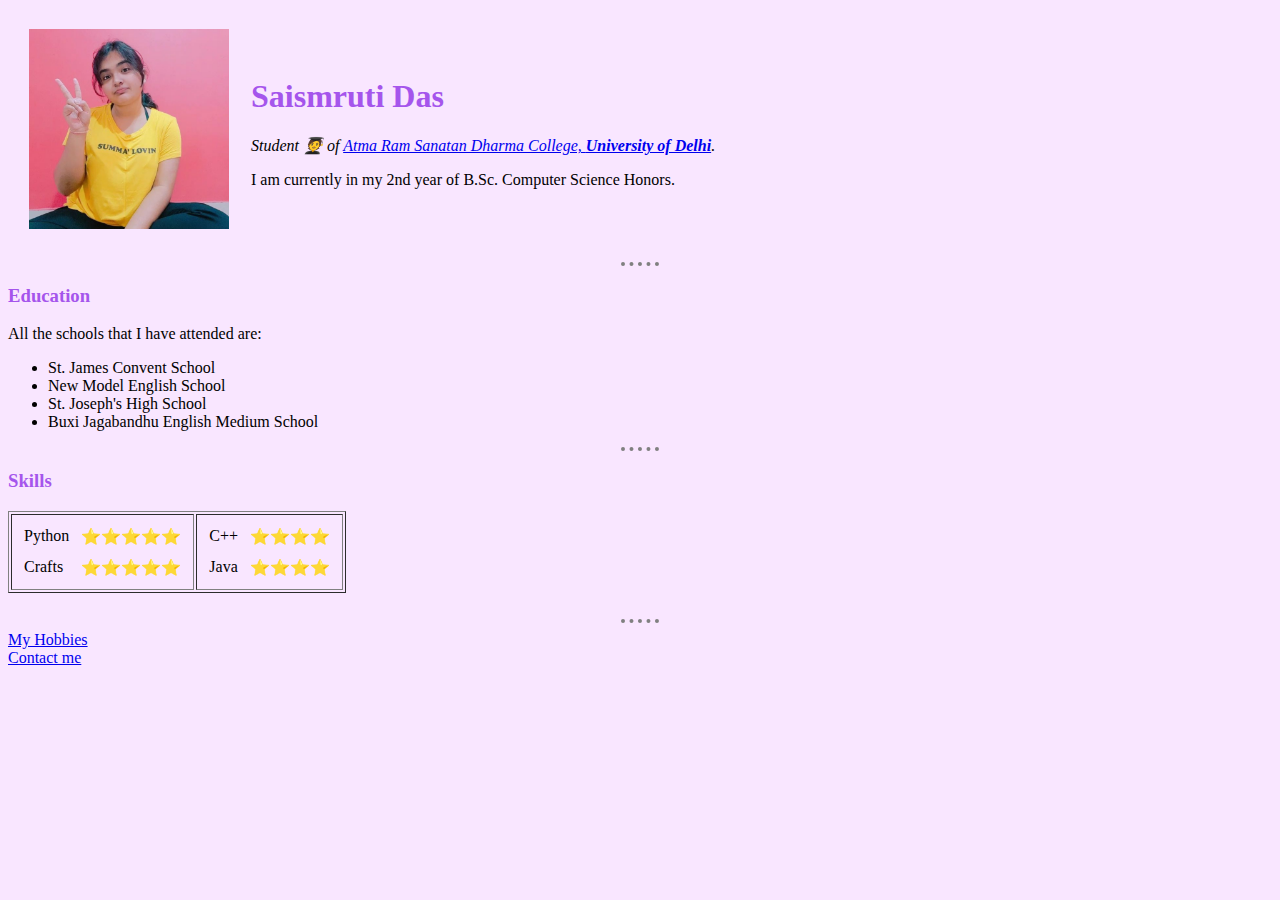
<file: index.html>
<!DOCTYPE html>
<html>
<head>
    <meta charset="UTF-8">
    <title>Sai's personal website😎</title>
    <link rel="stylesheet" href="css/styles.css">
</head>
<body>
    <table cellspacing="20">
        <tr>
            <td><img src="images/sai.png" alt="Saismruti Das profile image" width="200"></td>
            <td><h1>Saismruti Das</h1>
                <p><em>Student 🧑‍🎓 of <a href="https://www.arsdcollege.ac.in/">Atma Ram Sanatan Dharma College, <strong><a href="http://www.du.ac.in/">University of Delhi</a></strong>.</em></p>
                <p>I am currently in my 2nd year of B.Sc. Computer Science Honors.</p>
        </tr>
    </table>
    <hr>
    <h3>Education</h3>
    All the schools that I have attended are:
    <ul>
        <li>St. James Convent School</li>
        <li>New Model English School</li>
        <li>St. Joseph's High School</li>
        <li>Buxi Jagabandhu English Medium School</li>
    </ul>
    <hr>
    <h3>Skills</h3>
    <table border="1">
        <tr>
            <td><table cellspacing="10">
                <tr>
                    <td>Python</td>
                    <td>⭐⭐⭐⭐⭐</td>
                </tr>
                <tr>
                    <td>Crafts</td>
                    <td>⭐⭐⭐⭐⭐</td>
                </tr>
            </table></td>
            <td><table cellspacing="10">
                <tr>
                    <td>C++</td>
                    <td>⭐⭐⭐⭐</td>
                </tr>
                <tr>
                    <td>Java</td>
                    <td>⭐⭐⭐⭐</td>
                </tr>
            </table></td>
        </tr>
    </table><br>
    <hr>
    <a href="Hobbies.html">My Hobbies</a> <br>
    <a href="Contact.html">Contact me</a>
    
</body>
</html>
</file>
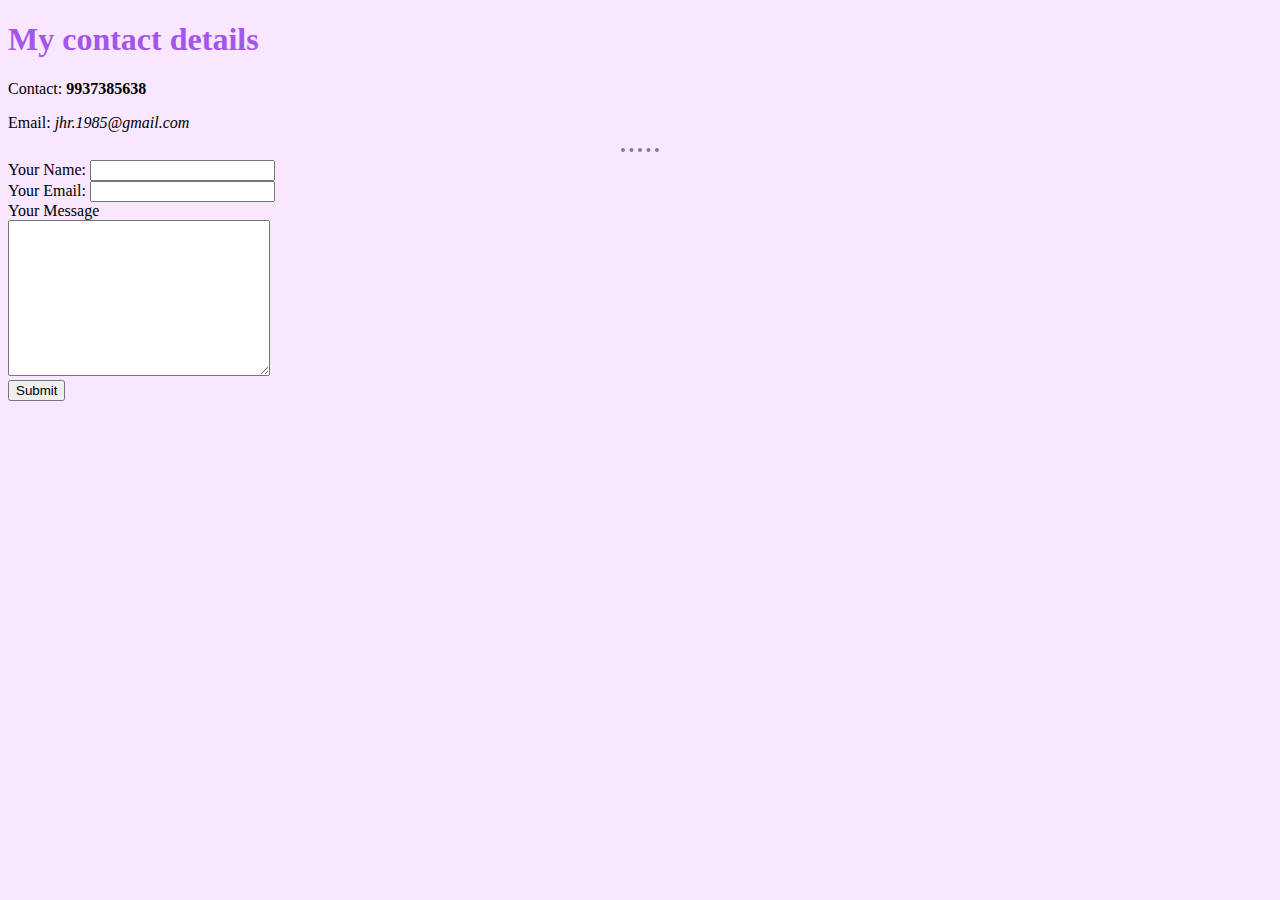
<file: Contact.html>
<!DOCTYPE html>
<html>
<head>
    <meta charset="UTF-8">
    <title>Contact</title>
    <link rel="stylesheet" href="css/styles.css">
</head>
<body>
    <h1>My contact details </h1>
    <p>Contact: <strong>9937385638</strong></p>
    <p>Email: <em>jhr.1985@gmail.com</em></p>
    <hr>
    <form action="mailto:sai.riya.das@gmail.com">
        <label>Your Name:</label>
        <input type="text"><br>
        <label>Your Email:</label>
        <input type="email"><br>
        <label>Your Message</label><br>
        <textarea rows="10" cols="30"></textarea><br>
        <input type="submit">
    </form>
</body>
</html>
</file>
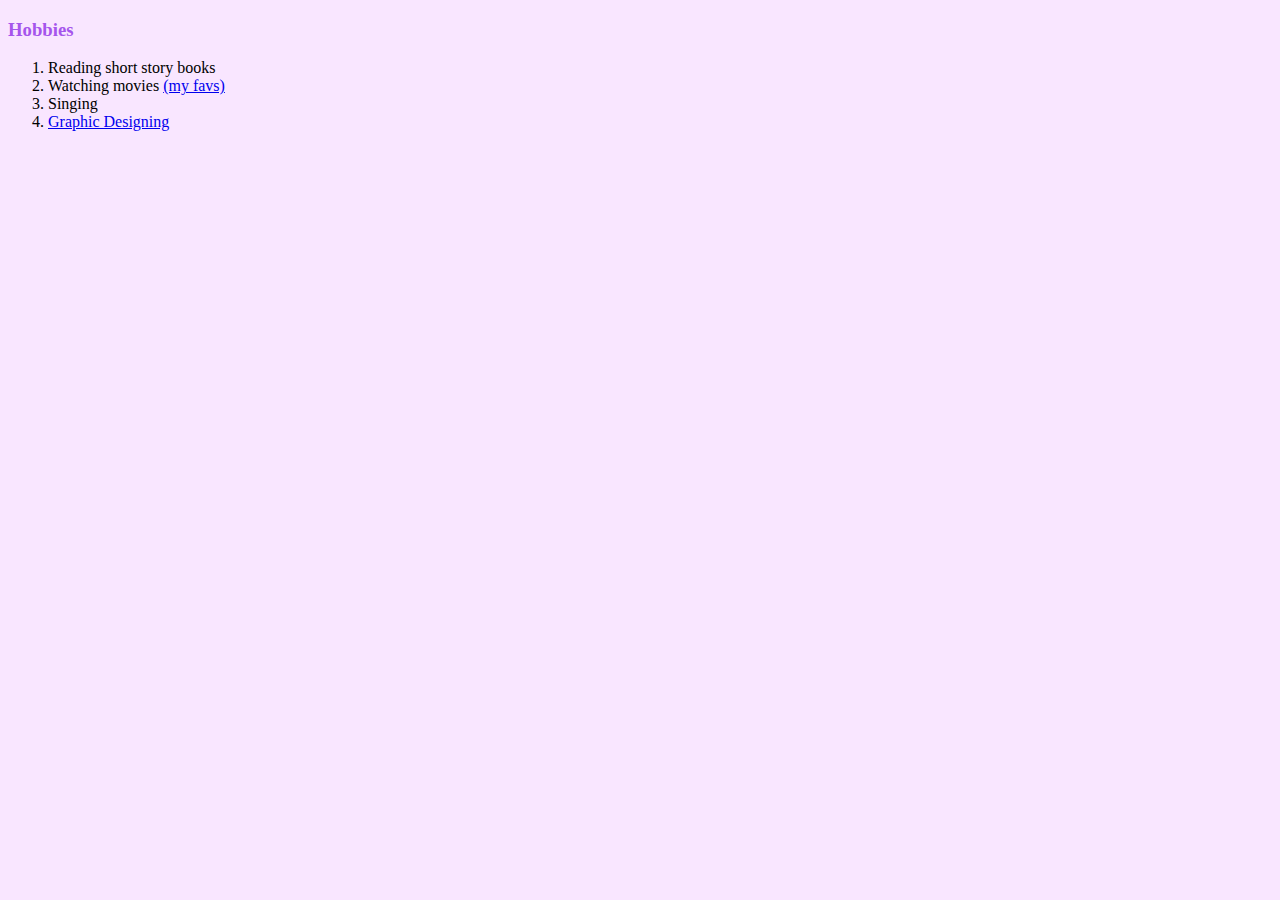
<file: Hobbies.html>
<!DOCTYPE html>
<html lang="en">
<head>
    <meta charset="UTF-8">
    <title>Hobbies</title>
    <link rel="stylesheet" href="css/styles.css">
</head>
<body>
    <h3>Hobbies</h3>
    <ol>
        <li>Reading short story books</li>
        <li>Watching movies <a href="myfav.html">(my favs)</a></li>
        <li>Singing</li>
        <li><a href="mydesigns.html">Graphic Designing</a></li>
    </ol>
</body>
</html>
</file>
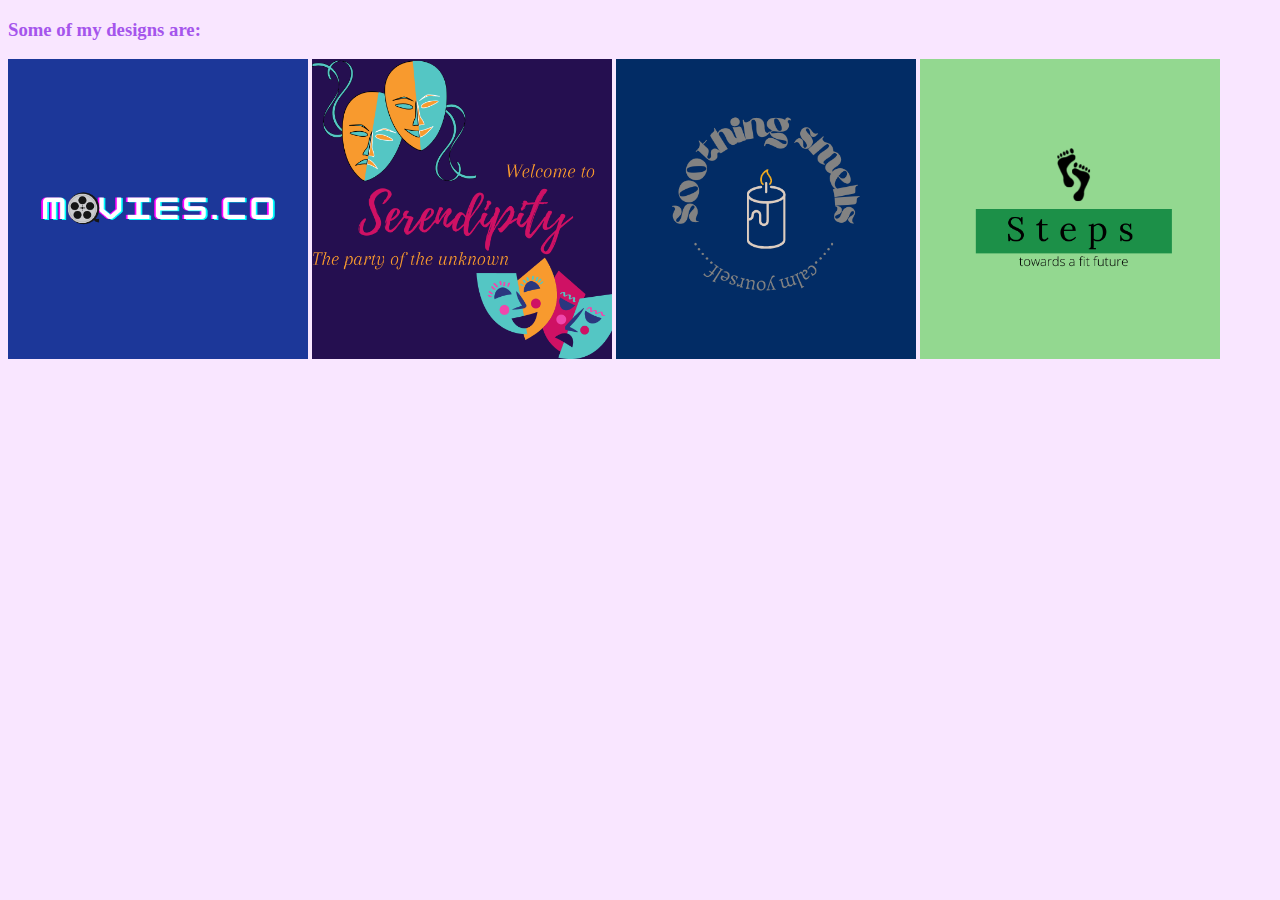
<file: mydesigns.html>
<!DOCTYPE html>
<html lang="en">
<head>
    <meta charset="UTF-8">
    <title>My designs</title>
    <link rel="stylesheet" href="css/styles.css">
</head>
<body>
    <h3>Some of my designs are:</h3>
    <img src="images/Movies.co.png" alt="Movies logo" height="300px">
    <img src="images/Serendipity.png" alt="party post" height="300px">
    <img src="images/Soothing Smells.png" alt="Candel company post" height="300px">
    <img src="images/Steps.png" alt="Steps logo" height="300px">
</body>
</html>
</file>
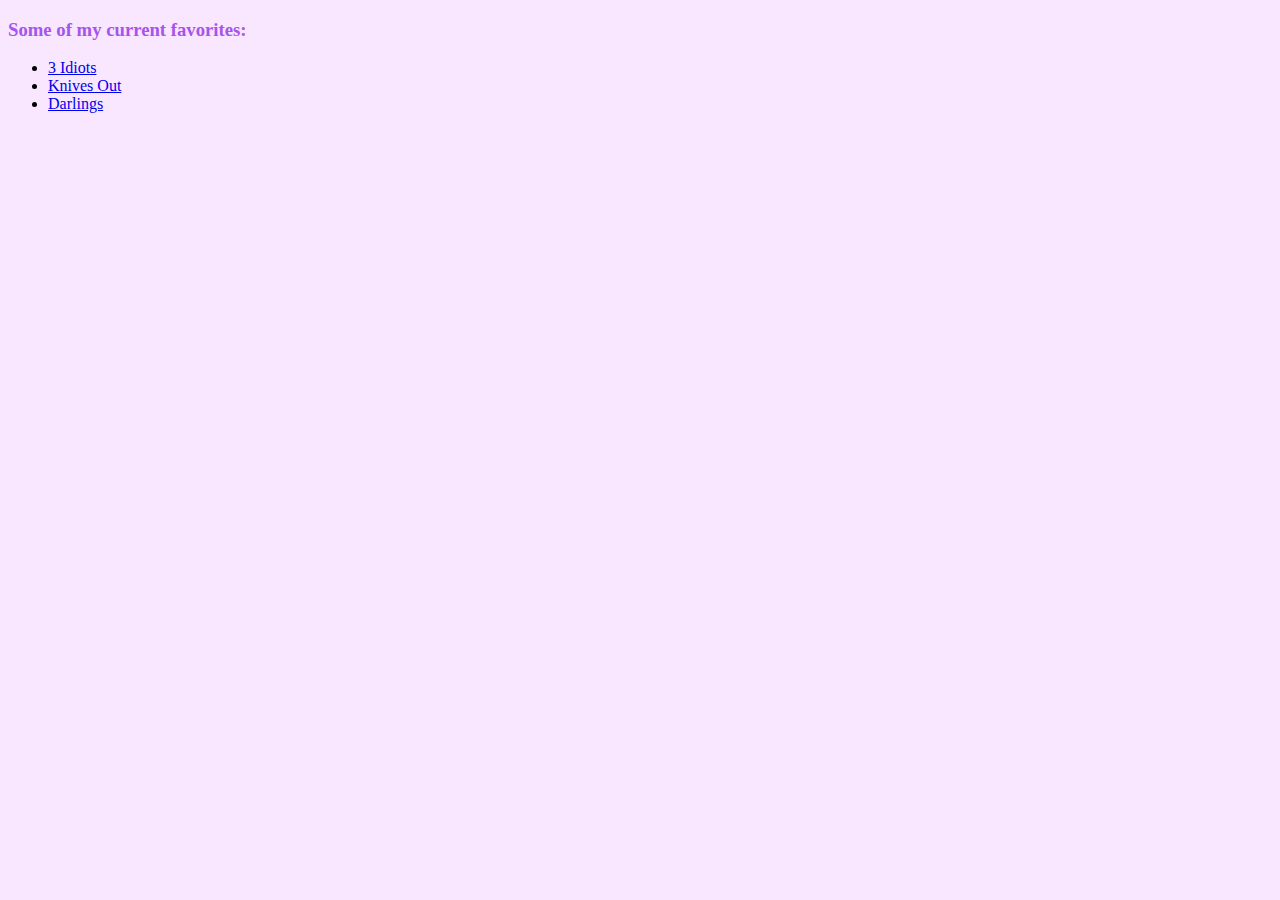
<file: myfav.html>
<!DOCTYPE html>
<html lang="en">
<head>
    <meta charset="UTF-8">
    <title>My all time favs</title>
    <link rel="stylesheet" href="css/styles.css">
</head>
<body>
    <h3>Some of my current favorites:</h3>
    <ul>
        <li><a href="https://en.wikipedia.org/wiki/3_Idiots">3 Idiots</a></li>
        <li><a href="https://en.wikipedia.org/wiki/Knives_Out">Knives Out</a></li>
        <li><a href="https://en.wikipedia.org/wiki/Darlings_(film)">Darlings</a></li>
    </ul>
</body>
</html>
</file>
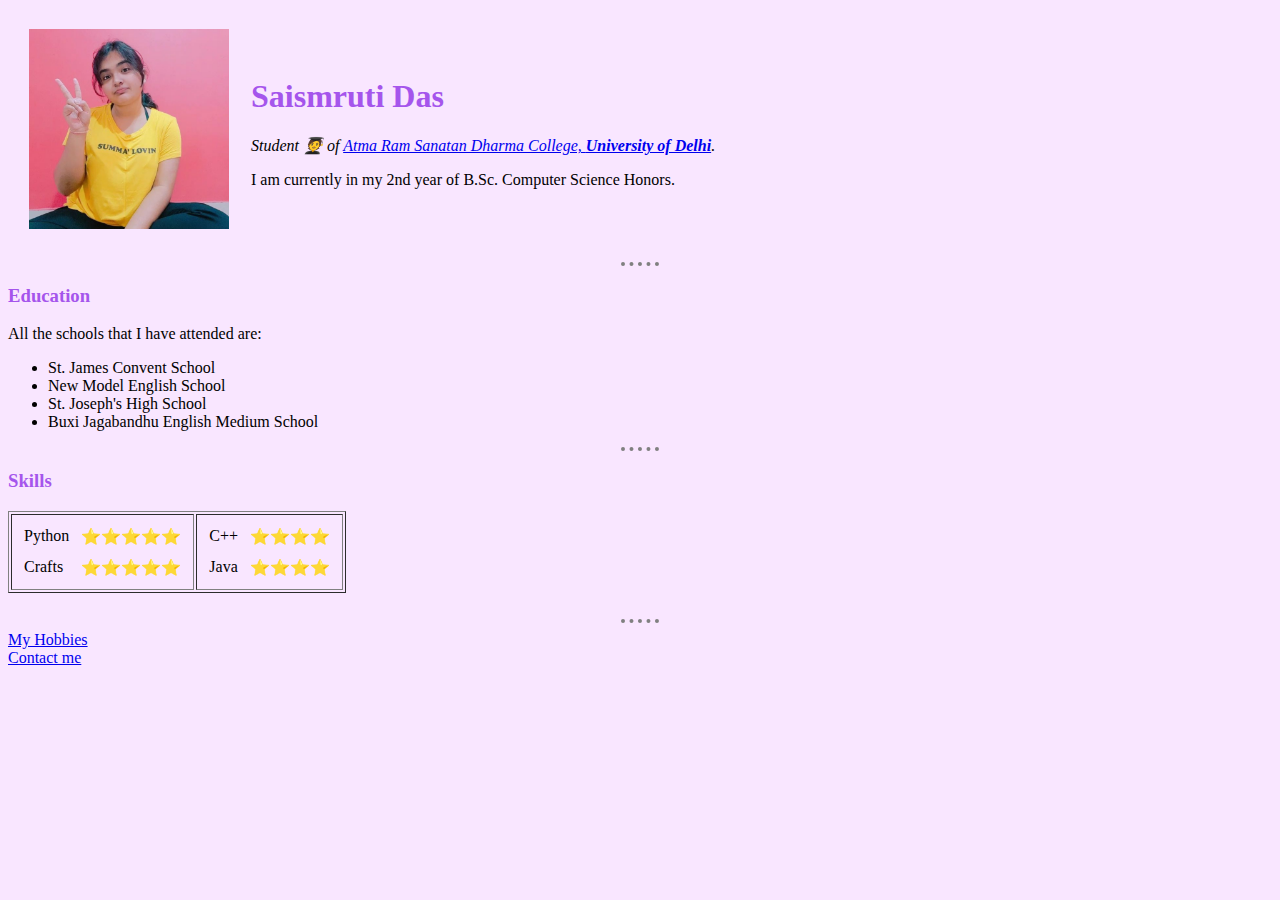
<file: personalweb.html>
<!DOCTYPE html>
<html>
<head>
    <meta charset="UTF-8">
    <title>Sai's personal website😎</title>
    <link rel="stylesheet" href="css/styles.css">
</head>
<body>
    <table cellspacing="20">
        <tr>
            <td><img src="images/sai.png" alt="Saismruti Das profile image" width="200"></td>
            <td><h1>Saismruti Das</h1>
                <p><em>Student 🧑‍🎓 of <a href="https://www.arsdcollege.ac.in/">Atma Ram Sanatan Dharma College, <strong><a href="http://www.du.ac.in/">University of Delhi</a></strong>.</em></p>
                <p>I am currently in my 2nd year of B.Sc. Computer Science Honors.</p>
        </tr>
    </table>
    <hr>
    <h3>Education</h3>
    All the schools that I have attended are:
    <ul>
        <li>St. James Convent School</li>
        <li>New Model English School</li>
        <li>St. Joseph's High School</li>
        <li>Buxi Jagabandhu English Medium School</li>
    </ul>
    <hr>
    <h3>Skills</h3>
    <table border="1">
        <tr>
            <td><table cellspacing="10">
                <tr>
                    <td>Python</td>
                    <td>⭐⭐⭐⭐⭐</td>
                </tr>
                <tr>
                    <td>Crafts</td>
                    <td>⭐⭐⭐⭐⭐</td>
                </tr>
            </table></td>
            <td><table cellspacing="10">
                <tr>
                    <td>C++</td>
                    <td>⭐⭐⭐⭐</td>
                </tr>
                <tr>
                    <td>Java</td>
                    <td>⭐⭐⭐⭐</td>
                </tr>
            </table></td>
        </tr>
    </table><br>
    <hr>
    <a href="Hobbies.html">My Hobbies</a> <br>
    <a href="Contact.html">Contact me</a>
    
</body>
</html>
</file>
<file: css/styles.css>
body {
    background-color:#f9e6ff;
}
hr {
    border-color: grey;
    border-style: dotted none none;
    border-width: 4px;
    width:3%;
}

h1 {
    color: #A555EC;
}

h3 {
    color: #A555EC;
}
</file>
